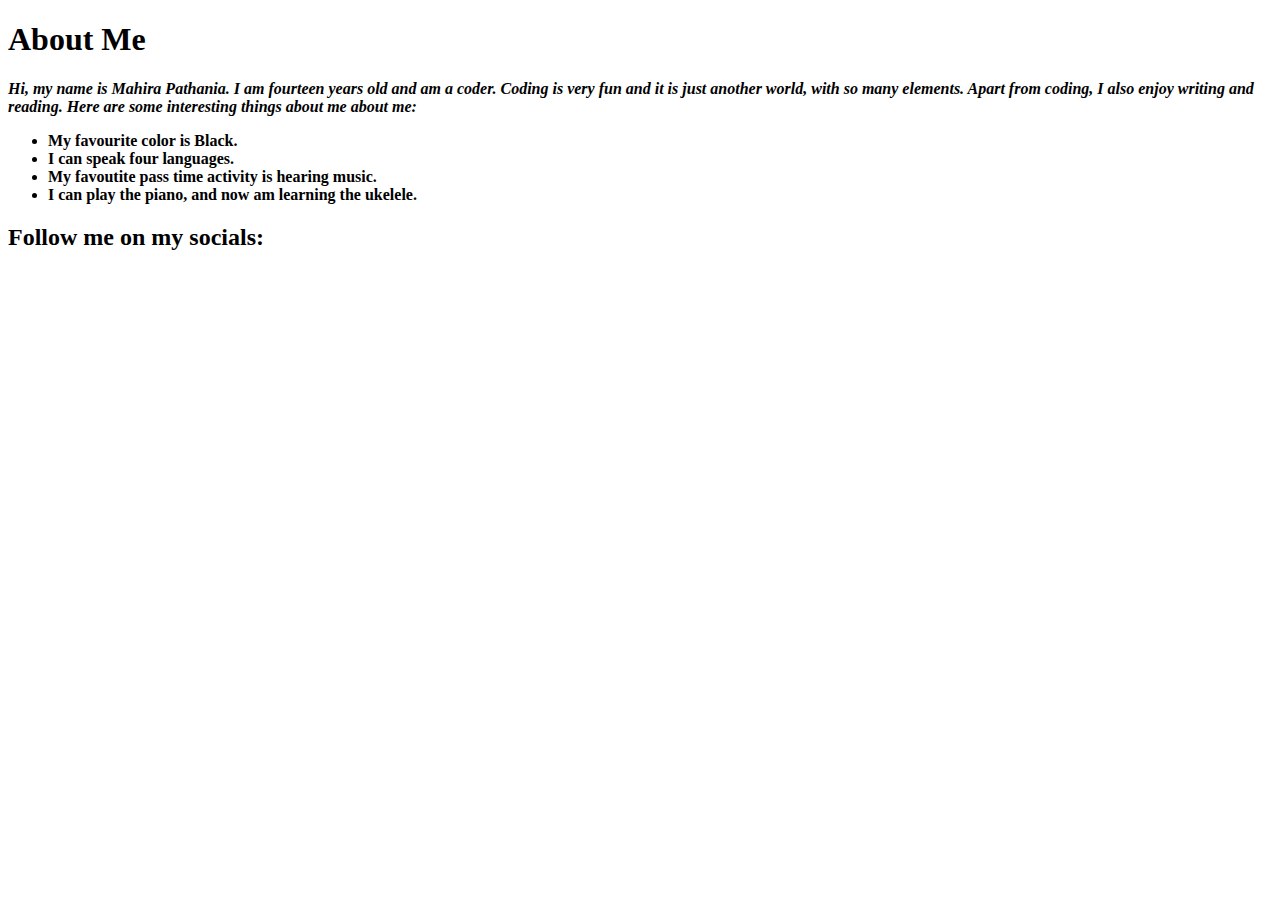
<file: about.html>
<!DOCTYPE html>
<html> 

<head>
<title>About Me </title>






</head>

<body>

   <h1> About Me</h1>
   
   <p><i><b>Hi, my name is Mahira Pathania. I am fourteen years old and am a coder. Coding is very fun and it is just another world, with so many elements. Apart from coding, I also enjoy writing and reading. Here are some interesting things about me about me:</b></i></p>
   
<ul>
<li><b> My favourite color is Black.</b></li>
<li><b> I can speak four languages. </b></li>
<li><b> My favoutite pass time activity is hearing music.</b></li>
<li><b> I can play the piano, and now  am learning the ukelele.</b></li>

</ul>

<h2> Follow me on my socials:</h2>




</body>




</html>
</file>
